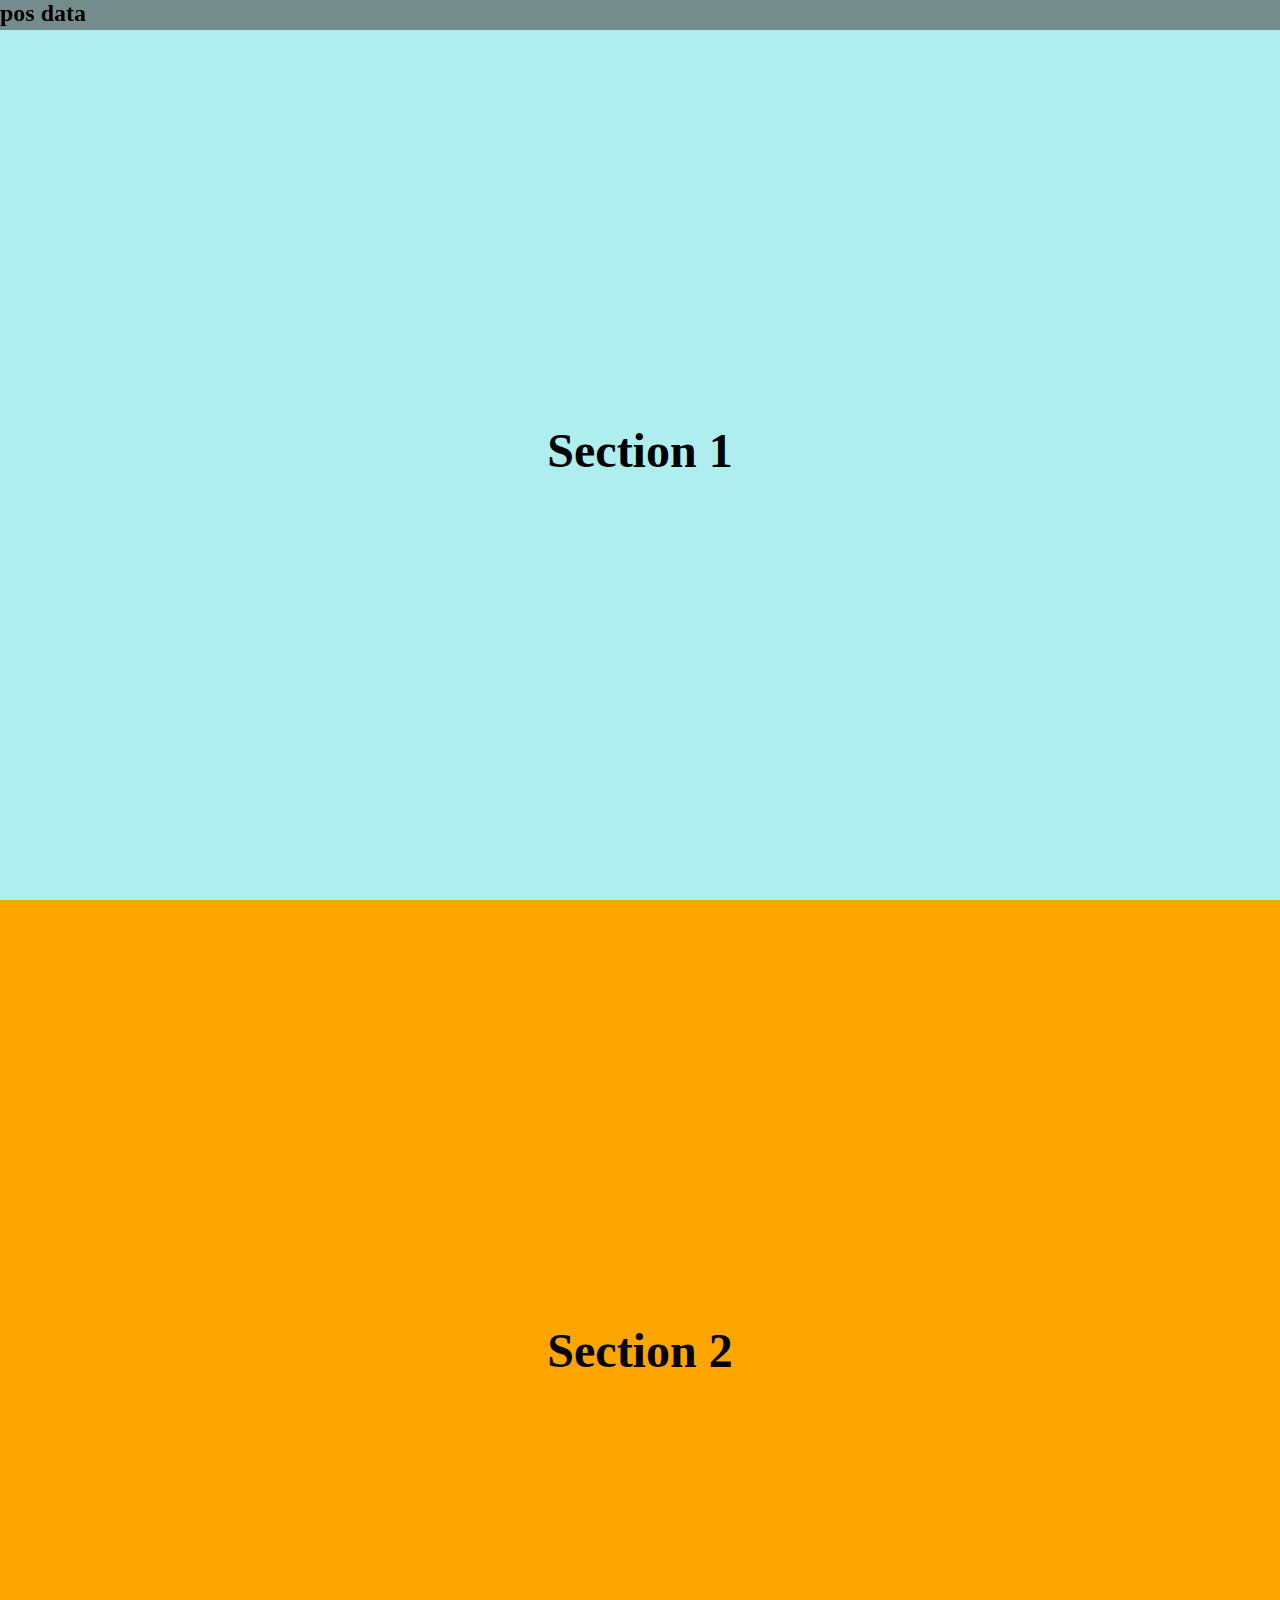
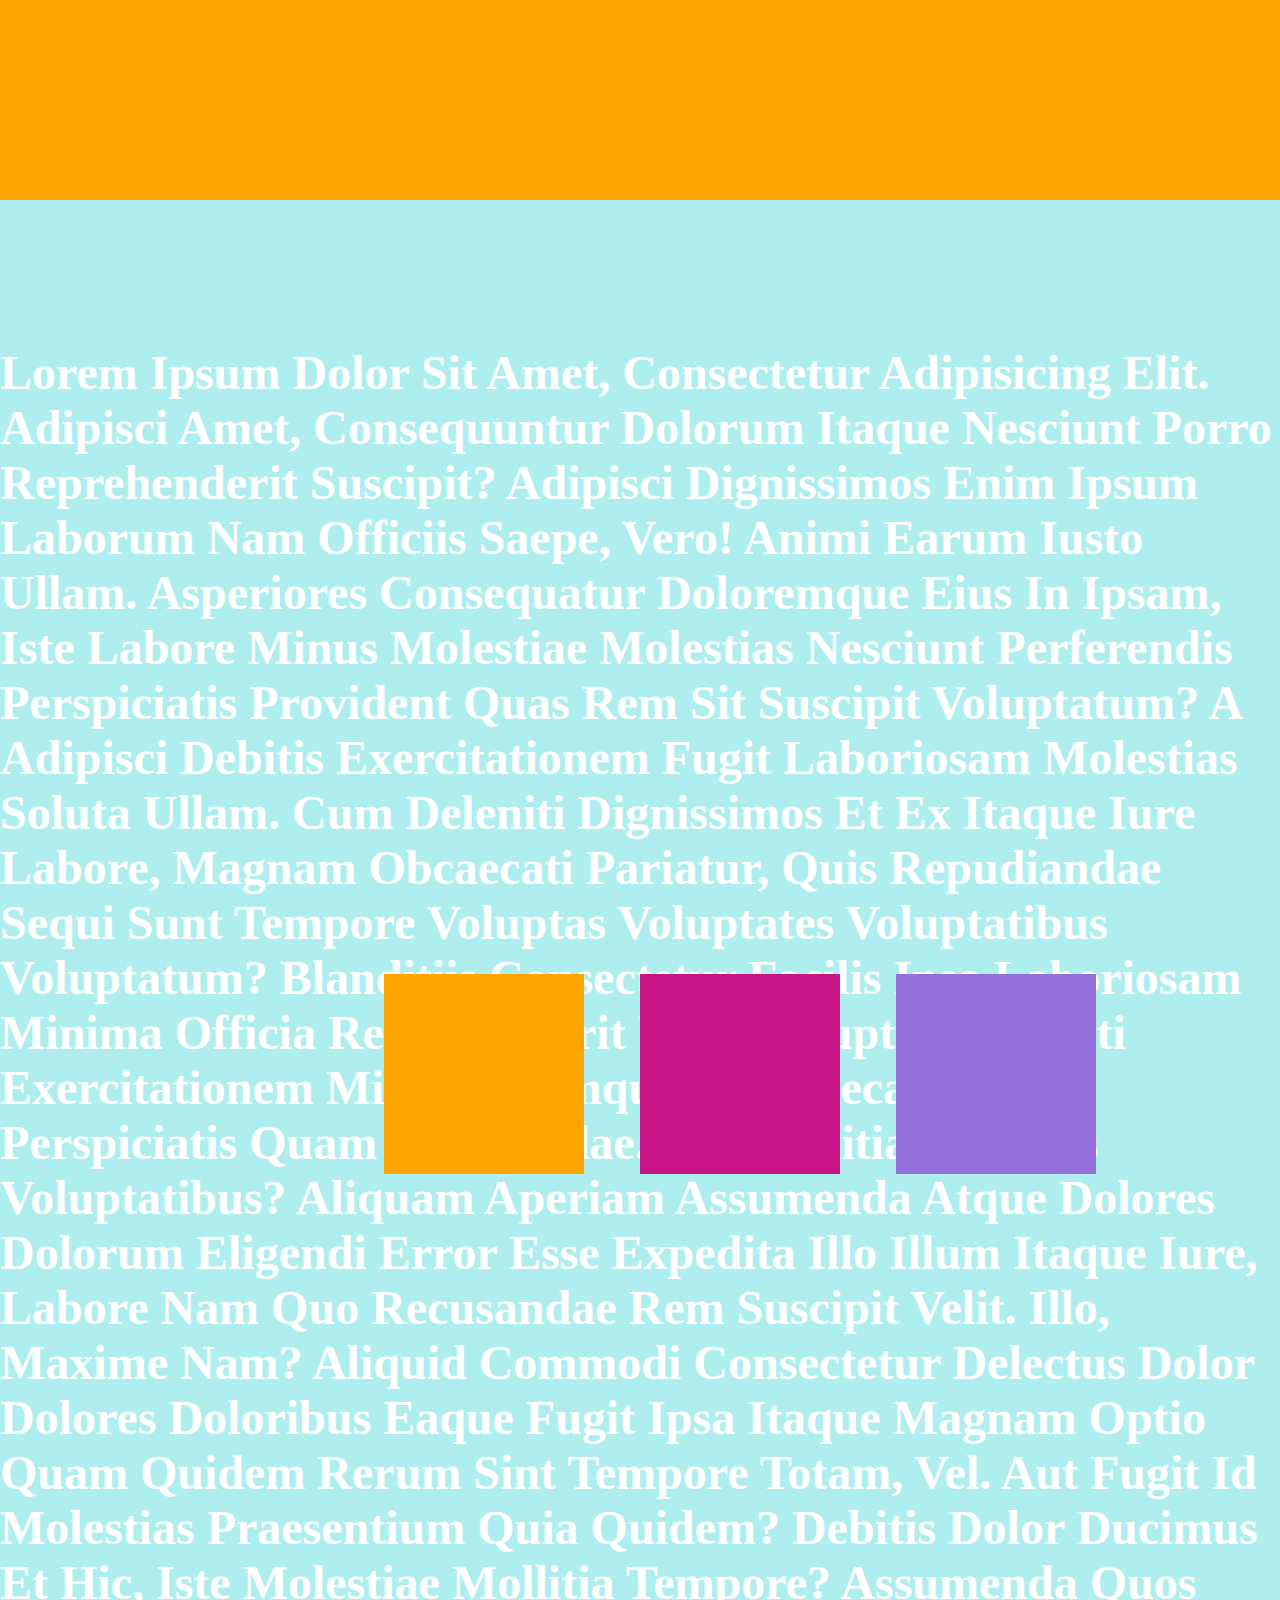
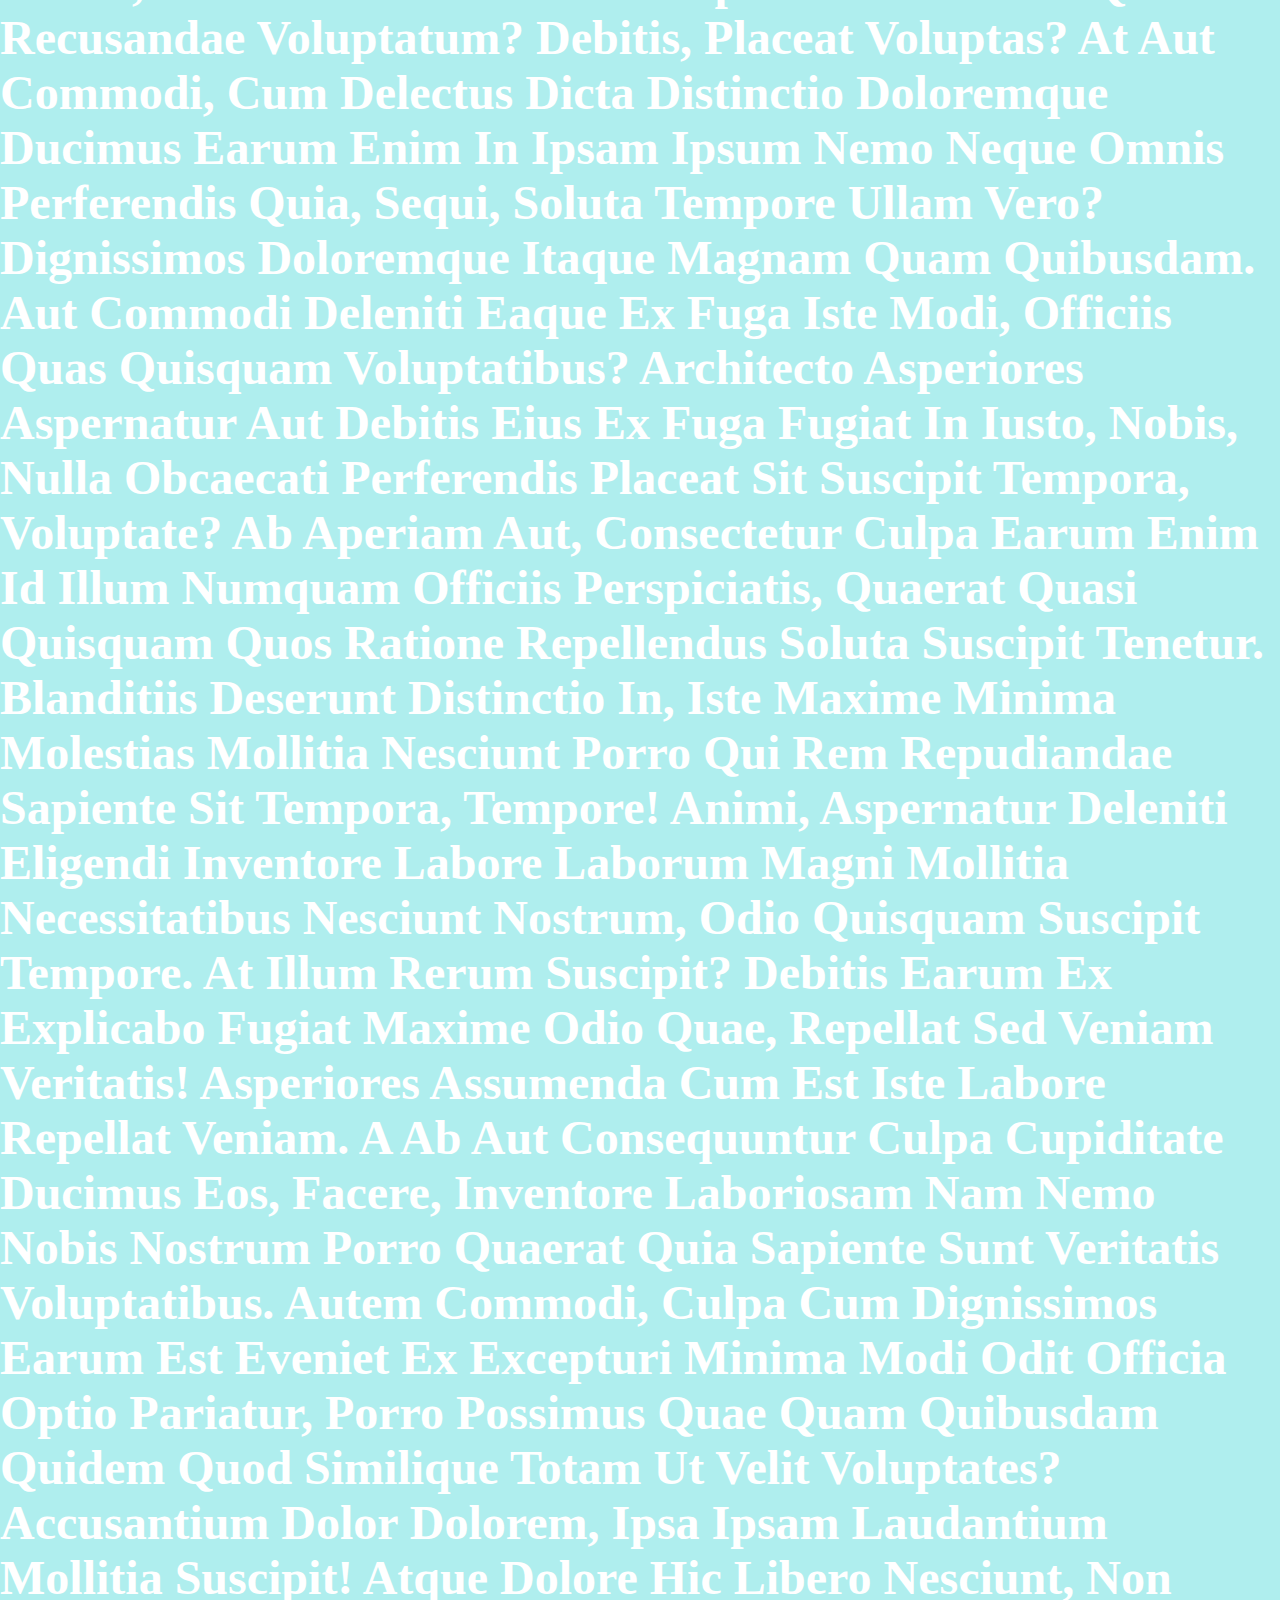
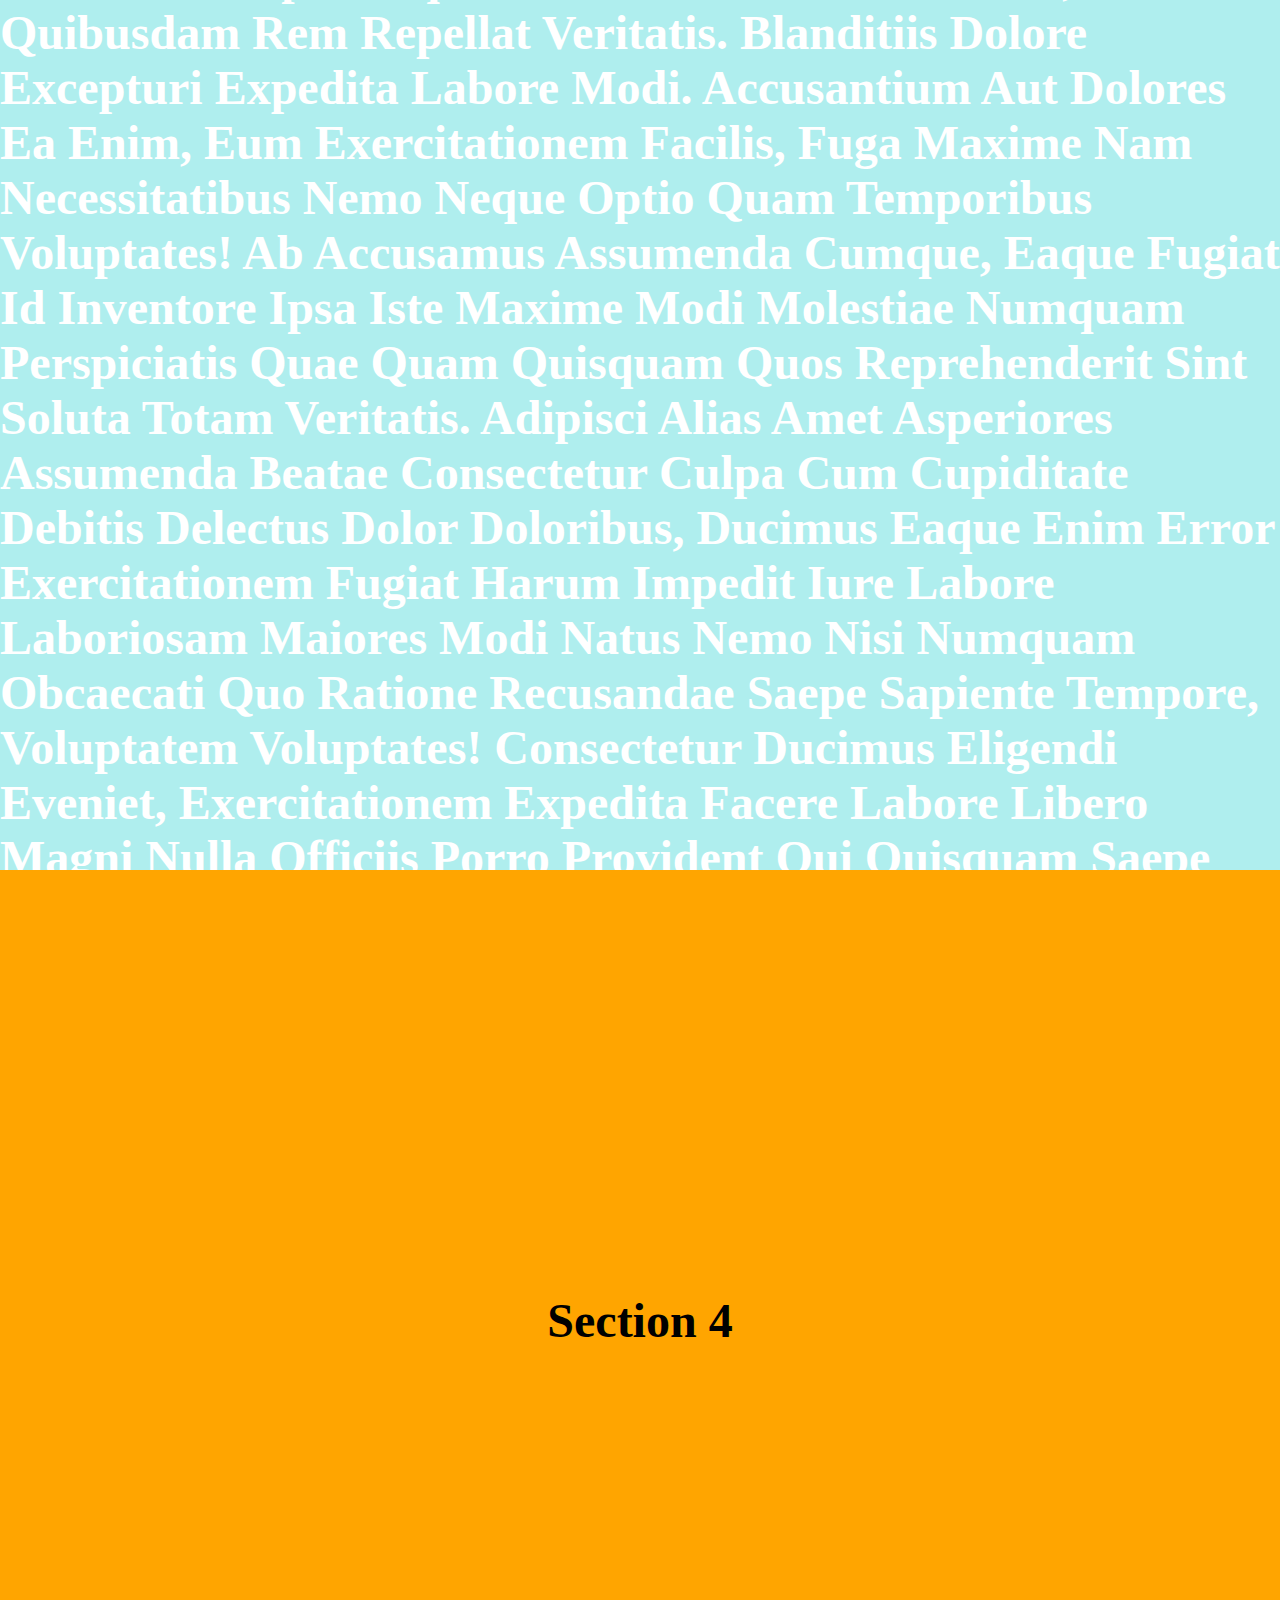
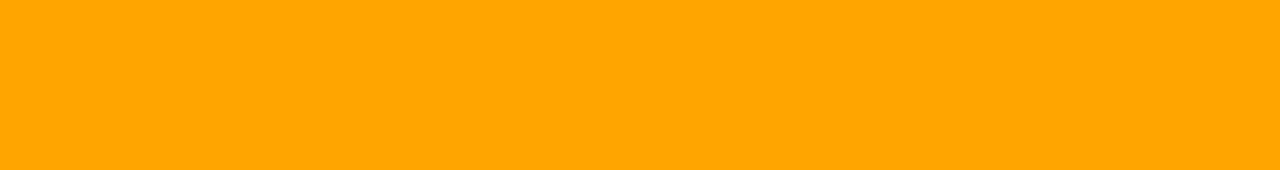
<file: scroll_.html>
<!DOCTYPE html>
<html lang="en">
<head>
	<meta charset="UTF-8">
	<title>Title</title>
	<link rel="stylesheet" href="css/reset.css">
	<style>
		.pos {
			width: 100%;
			height: 30px;
			position: fixed;
			background: rgba(85, 85, 85, 0.64);
			color: black;
			font-size: 1.5em;
			font-weight: bold;
			z-index: 10;
		}
		
		.posSub {
			width: 100%;
			height: 30px;
			position: fixed;
			top: 30px;
			background: rgba(85, 85, 85, 0.64);
			
			color: black;
			font-size: 1.5em;
			font-weight: bold;
			
			display: flex;
			justify-content: flex-end;
		}
		
		section {
			height: 100vh;
			display: flex;
			align-items: center;
			justify-content: center;
			
			font-weight: bold;
			font-size: 3em;
			text-transform: capitalize;
			
			transition: 2s;
			position: relative;
		}
		
		section:nth-child(odd) {
			background: orange;
		}
		
		section:nth-child(even) {
			background: paleturquoise;
		}
		
		.section3 {
			height: 400vh;
			color: #fff;
			padding-top: 30vh;
		}
		
		.fix {
			width: 500px;
			height: 500px;
			position: absolute;
			top: 300px;
			left: 10%;
			background: orange;
			transition: 0.5s;
		}
		
		.box {
			width: 200px;
			height: 200px;
			background: dodgerblue;
			position: absolute;
			top: 20%;
			transition: 0.2s;
			/*margin-left: auto;*/
		}
		
		.b1 {
			background: orange;
			left: 30%;
		}
		
		.b2 {
			background: mediumvioletred;
			left: 50%;
		}
		
		.b3 {
			background: mediumpurple;
			left: 70%;
		}
	
	</style>

</head>
<body>

<div class="pos">pos data</div>


<section class="section1">section 1</section>
<section class="section2">section 2</section>
<section class="section3">
	
	<p>
		Lorem ipsum dolor sit amet, consectetur adipisicing elit. Adipisci amet, consequuntur dolorum itaque nesciunt
		porro reprehenderit suscipit? Adipisci dignissimos enim ipsum laborum nam officiis saepe, vero! Animi earum
		iusto ullam. Asperiores consequatur doloremque eius in ipsam, iste labore minus molestiae molestias nesciunt
		perferendis perspiciatis provident quas rem sit suscipit voluptatum? A adipisci debitis exercitationem fugit
		laboriosam molestias soluta ullam. Cum deleniti dignissimos et ex itaque iure labore, magnam obcaecati pariatur,
		quis repudiandae sequi sunt tempore voluptas voluptates voluptatibus voluptatum? Blanditiis consectetur facilis
		ipsa laboriosam minima officia reprehenderit unde voluptas! Deleniti exercitationem minima numquam obcaecati
		odio perspiciatis quam recusandae. Iste mollitia voluptas voluptatibus? Aliquam aperiam assumenda atque dolores
		dolorum eligendi error esse expedita illo illum itaque iure, labore nam quo recusandae rem suscipit velit. Illo,
		maxime nam? Aliquid commodi consectetur delectus dolor dolores doloribus eaque fugit ipsa itaque magnam optio
		quam quidem rerum sint tempore totam, vel. Aut fugit id molestias praesentium quia quidem? Debitis dolor ducimus
		et hic, iste molestiae mollitia tempore? Assumenda quos recusandae voluptatum? Debitis, placeat voluptas? At aut
		commodi, cum delectus dicta distinctio doloremque ducimus earum enim in ipsam ipsum nemo neque omnis perferendis
		quia, sequi, soluta tempore ullam vero? Dignissimos doloremque itaque magnam quam quibusdam. Aut commodi
		deleniti eaque ex fuga iste modi, officiis quas quisquam voluptatibus? Architecto asperiores aspernatur aut
		debitis eius ex fuga fugiat in iusto, nobis, nulla obcaecati perferendis placeat sit suscipit tempora,
		voluptate? Ab aperiam aut, consectetur culpa earum enim id illum numquam officiis perspiciatis, quaerat quasi
		quisquam quos ratione repellendus soluta suscipit tenetur. Blanditiis deserunt distinctio in, iste maxime minima
		molestias mollitia nesciunt porro qui rem repudiandae sapiente sit tempora, tempore! Animi, aspernatur deleniti
		eligendi inventore labore laborum magni mollitia necessitatibus nesciunt nostrum, odio quisquam suscipit
		tempore. At illum rerum suscipit? Debitis earum ex explicabo fugiat maxime odio quae, repellat sed veniam
		veritatis! Asperiores assumenda cum est iste labore repellat veniam. A ab aut consequuntur culpa cupiditate
		ducimus eos, facere, inventore laboriosam nam nemo nobis nostrum porro quaerat quia sapiente sunt veritatis
		voluptatibus. Autem commodi, culpa cum dignissimos earum est eveniet ex excepturi minima modi odit officia optio
		pariatur, porro possimus quae quam quibusdam quidem quod similique totam ut velit voluptates? Accusantium dolor
		dolorem, ipsa ipsam laudantium mollitia suscipit! Atque dolore hic libero nesciunt, non quibusdam rem repellat
		veritatis. Blanditiis dolore excepturi expedita labore modi. Accusantium aut dolores ea enim, eum exercitationem
		facilis, fuga maxime nam necessitatibus nemo neque optio quam temporibus voluptates! Ab accusamus assumenda
		cumque, eaque fugiat id inventore ipsa iste maxime modi molestiae numquam perspiciatis quae quam quisquam quos
		reprehenderit sint soluta totam veritatis. Adipisci alias amet asperiores assumenda beatae consectetur culpa cum
		cupiditate debitis delectus dolor doloribus, ducimus eaque enim error exercitationem fugiat harum impedit iure
		labore laboriosam maiores modi natus nemo nisi numquam obcaecati quo ratione recusandae saepe sapiente tempore,
		voluptatem voluptates! Consectetur ducimus eligendi eveniet, exercitationem expedita facere labore libero magni
		nulla officiis porro provident qui quisquam saepe velit? Ad commodi cumque id placeat veniam? Ab architecto cum
		deserunt et ipsa sed! Distinctio in, rerum.
	</p>
	
	<div class="box b1"></div>
	<div class="box b2"></div>
	<div class="box b3"></div>

</section>
<section class="section4">section 4</section>


<script>
	const pos = document.querySelector('.pos');
	const posSub = document.querySelector('.posSub');
	
	const sec1 = document.querySelector('.section1');
	const sec2 = document.querySelector('.section2');
	const sec3 = document.querySelector('.section3');
	const sec4 = document.querySelector('.section4');
	
	
	let fixItem = document.querySelector('.fix');
	const box1 = document.querySelector('.b1');
	const box2 = document.querySelector('.b2');
	const box3 = document.querySelector('.b3');
	
	let currentScrollTop;
	
	// console.log(window.innerHeight);
	// console.log(sec3.getBoundingClientRect().top);
	// console.log(sec2.offsetTop + sec1.offsetTop);
	// console.log(sec3.getBoundingClientRect().top - window.innerHeight);
	
	// console.log(sec3.offsetTop);
	console.log(sec3.clientHeight * 0.1);
	console.log(sec3.clientHeight * 0.2);
	console.log(sec3.clientHeight * 0.3);
	
	
	function scrollRatio() {
		let scrollTop = window.pageYOffset;
		
		
		currentScrollTop = scrollTop - sec3.offsetTop;
		console.log(currentScrollTop);
		
		
		pos.innerText = scrollTop;
		
		if (scrollTop > sec3.offsetTop) {
			sec3.style.background = 'black';
			// fixItem.style.position = 'fixed';
			box1.style.transform = "translateY(-" + currentScrollTop * 0.8 + "px)";
			box2.style.transform = "translateY(-" + currentScrollTop * 1.2 + "px)";
			box3.style.transform = "translateY(-" + currentScrollTop * 1.5 + "px)";
			
			
		} else {
			sec3.style.background = 'blue';
			fixItem.style.position = 'absolute';
		}
	}
	
	window.addEventListener('scroll', function () {
		scrollRatio();
	});


</script>


</body>
</html>
</file>
